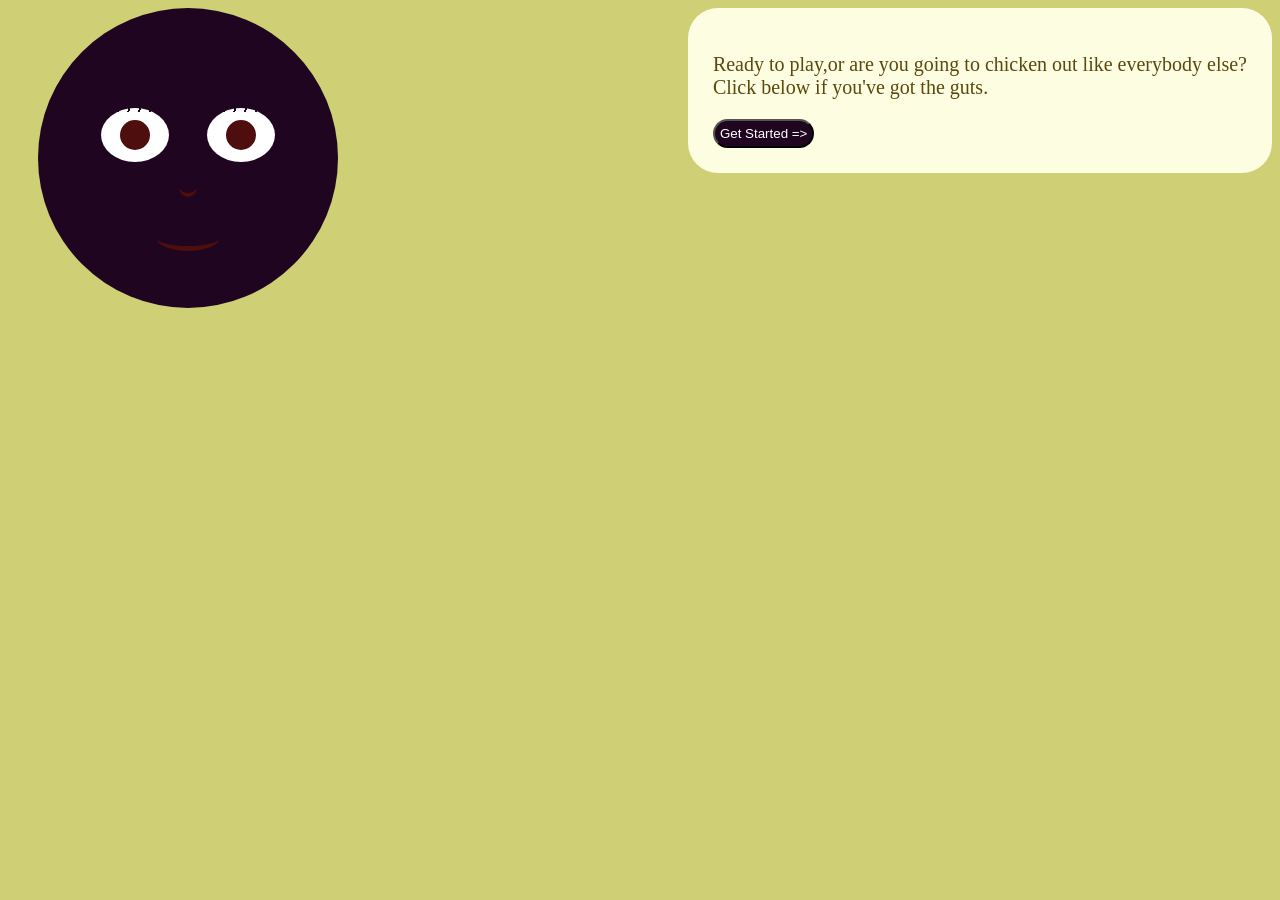
<file: index.html>
<!DOCTYPE html>
<html lang="en">
  <head>
    <link rel="stylesheet" href="index.css">
    <meta charset="UTF-8">
    <meta name="viewport" content="width=device-width, initial-scale=1.0">
    <title> Fun design </title>

  </head>
  <body>
    <nav class="foundation">
    <section class="content"> 
        <div class="white-part1">
            <div class="black-part1"></div>
        </div>
        <div class="white-part2">
            <div class="black-part2"> </div>
        </div>
        <div class="blush blush-left" aria-hidden="true"></div>
        <div class="blush blush-right" aria-hidden="true"></div>
    </section>
    <section class="content2">
  <div class="writeup1-body"> 
    <p class="writeup1">Ready to play,or are you going to chicken out like everybody else? <br> Click below if you've got the guts.</p>
   <button id="getStarted"> Get Started => </button>
  </div>
    
</section>
   </nav>
    </body>
</file>
<file: index.css>
body{
    background-color: rgb(207, 207, 118);
}
.foundation{
    display:flex;
    flex-direction: row;
    justify-content: space-between;
}
.content{
    position: relative;
    background-color: rgb(31, 5, 31);
    width: 300px;
    height: 300px;
    border-radius: 50%;
    margin-left:30px;
    display: flex;
    justify-content: center;
    align-items: flex-start;
    gap: 38px;
    box-sizing: border-box;
    padding-top: 100px;
}
.content::before{
    content: "";
    position: absolute;
    top: 169px;
    left: 50%;
    width: 18px;
    height: 16px;
    border-bottom: 4px solid rgb(79, 14, 14);
    border-radius: 50%;
    transform: translateX(-50%);
}
.content::after{
    content: "";
    position: absolute;
    top: 218px;
    left: 50%;
    width: 62px;
    height: 20px;
    border-bottom: 5px solid rgb(79, 14, 14);
    border-radius: 0 0 50% 50%;
    transform: translateX(-50%);
    animation: mouth-move 1s ease-in-out infinite alternate;
}
.white-part1,
.white-part2{
    position: relative;
    background-color: white;
    width: 68px;
    height: 54px;
    border-radius: 50%;
    display: flex;
    justify-content: center;
    align-items: center;
    transform-origin: center;
    animation: eye-blink 15s infinite;
}
.white-part1::before,
.white-part2::before{
    content: "";
    position: absolute;
    top: -9px;
    left: 1px;
    width: 66px;
    height: 13px;
    background: repeating-linear-gradient(110deg, transparent 0 8px, rgb(31, 5, 31) 8px 10px);
}
.white-part1::after,
.white-part2::after{
    content: "";
    position: absolute;
    top: -27px;
    width: 52px;
    height: 8px;
    background-color: rgb(31, 5, 31);
    border-radius: 50%;
}
.white-part1::after{
    transform: rotate(8deg);
}
.white-part2::after{
    transform: rotate(-8deg);
}
.black-part1,
.black-part2{
    background-color: rgb(79, 14, 14);
    width: 30px;
    height: 30px;
    border-radius: 50%;
    animation: eye-look 15s ease-in-out infinite;
}
.blush{
    position: absolute;
    top: 185px;
    width: 56px;
    height: 34px;
    border-radius: 50%;
    background: radial-gradient(ellipse, rgba(239, 92, 110, 0.6), rgba(239, 92, 110, 0.3) 42%, transparent 75%);
    opacity: 0;
    animation: cheeks-blush 15s ease-in-out infinite;
    pointer-events: none;
}
.blush-left{
    left: 36px;
}
.blush-right{
    right: 36px;
}
@keyframes eye-blink{
    0%, 43%, 55%, 71%, 73%, 88%, 90%, 100%{
        transform: scaleY(1);
    }
    45%, 53%{
        transform: scaleY(0.08);
    }
}
@keyframes eye-look{
    0%, 19%, 41%, 100%{
        transform: translateX(0);
    }
    22%, 38%{
        transform: translateX(10px);
    }
}
@keyframes cheeks-blush{
    0%, 42%, 57%, 100%{
        opacity: 0;
    }
    46%, 52%{
        opacity: 1;
    }
}
@keyframes mouth-move{
    from{
        height: 7px;
        background-color: transparent;
        box-shadow: none;
    }
    to{
        height: 24px;
        background-color: rgb(79, 14, 14);
        border-radius: 0 0 50% 50%;
        box-shadow: inset 0 5px 0 rgba(255, 255, 255, 0.75);
    }
}
@media (prefers-reduced-motion: reduce){
    .white-part1,
    .white-part2,
    .black-part1,
    .black-part2,
    .blush,
    .content::after{
        animation: none;
    }
}
.writeup1-body{
    background-color: rgb(253, 253, 226);
     border-radius: 30px;
     padding: 25px 25px 25px 25px;
}
.writeup1{
    color: rgb(90, 72, 13);
    font-size: 20px;
    
}
#getStarted{
    background-color: rgb(31, 5, 31);
    color: white;
    border-radius: 20px;
    padding: 5px 5px 5px 5px;
}
</file>
<file: fun.css>
body{
    background-color: rgb(207, 207, 118);
}
.foundation{
    display:flex;
    flex-direction: row;
    justify-content: space-between;
}
.content{
    position: relative;
    background-color: rgb(31, 5, 31);
    width: 300px;
    height: 300px;
    border-radius: 50%;
    margin-left:30px;
    display: flex;
    justify-content: center;
    align-items: flex-start;
    gap: 38px;
    box-sizing: border-box;
    padding-top: 100px;
}
.content::before{
    content: "";
    position: absolute;
    top: 169px;
    left: 50%;
    width: 18px;
    height: 16px;
    border-bottom: 4px solid rgb(79, 14, 14);
    border-radius: 50%;
    transform: translateX(-50%);
}
.content::after{
    content: "";
    position: absolute;
    top: 218px;
    left: 50%;
    width: 62px;
    height: 20px;
    border-bottom: 5px solid rgb(79, 14, 14);
    border-radius: 0 0 50% 50%;
    transform: translateX(-50%);
    animation: mouth-move 1s ease-in-out infinite alternate;
}
.white-part1,
.white-part2{
    position: relative;
    background-color: white;
    width: 68px;
    height: 54px;
    border-radius: 50%;
    display: flex;
    justify-content: center;
    align-items: center;
    transform-origin: center;
    animation: eye-blink 15s infinite;
}
.white-part1::before,
.white-part2::before{
    content: "";
    position: absolute;
    top: -9px;
    left: 1px;
    width: 66px;
    height: 13px;
    background: repeating-linear-gradient(110deg, transparent 0 8px, rgb(31, 5, 31) 8px 10px);
}
.white-part1::after,
.white-part2::after{
    content: "";
    position: absolute;
    top: -27px;
    width: 52px;
    height: 8px;
    background-color: rgb(31, 5, 31);
    border-radius: 50%;
}
.white-part1::after{
    transform: rotate(8deg);
}
.white-part2::after{
    transform: rotate(-8deg);
}
.black-part1,
.black-part2{
    background-color: rgb(79, 14, 14);
    width: 30px;
    height: 30px;
    border-radius: 50%;
    animation: eye-look 15s ease-in-out infinite;
}
.blush{
    position: absolute;
    top: 185px;
    width: 56px;
    height: 34px;
    border-radius: 50%;
    background: radial-gradient(ellipse, rgba(239, 92, 110, 0.6), rgba(239, 92, 110, 0.3) 42%, transparent 75%);
    opacity: 0;
    animation: cheeks-blush 15s ease-in-out infinite;
    pointer-events: none;
}
.blush-left{
    left: 36px;
}
.blush-right{
    right: 36px;
}
@keyframes eye-blink{
    0%, 43%, 55%, 71%, 73%, 88%, 90%, 100%{
        transform: scaleY(1);
    }
    45%, 53%{
        transform: scaleY(0.08);
    }
}
@keyframes eye-look{
    0%, 19%, 41%, 100%{
        transform: translateX(0);
    }
    22%, 38%{
        transform: translateX(10px);
    }
}
@keyframes cheeks-blush{
    0%, 42%, 57%, 100%{
        opacity: 0;
    }
    46%, 52%{
        opacity: 1;
    }
}
@keyframes mouth-move{
    from{
        height: 7px;
        background-color: transparent;
        box-shadow: none;
    }
    to{
        height: 24px;
        background-color: rgb(79, 14, 14);
        border-radius: 0 0 50% 50%;
        box-shadow: inset 0 5px 0 rgba(255, 255, 255, 0.75);
    }
}
@media (prefers-reduced-motion: reduce){
    .white-part1,
    .white-part2,
    .black-part1,
    .black-part2,
    .blush,
    .content::after{
        animation: none;
    }
}
.writeup1-body{
    background-color: rgb(253, 253, 226);
     border-radius: 30px;
     padding: 25px 25px 25px 25px;
}
.writeup1{
    color: rgb(90, 72, 13);
    font-size: 20px;
    
}
#getStarted{
    background-color: rgb(31, 5, 31);
    color: white;
    border-radius: 20px;
    padding: 5px 5px 5px 5px;
}
</file>
